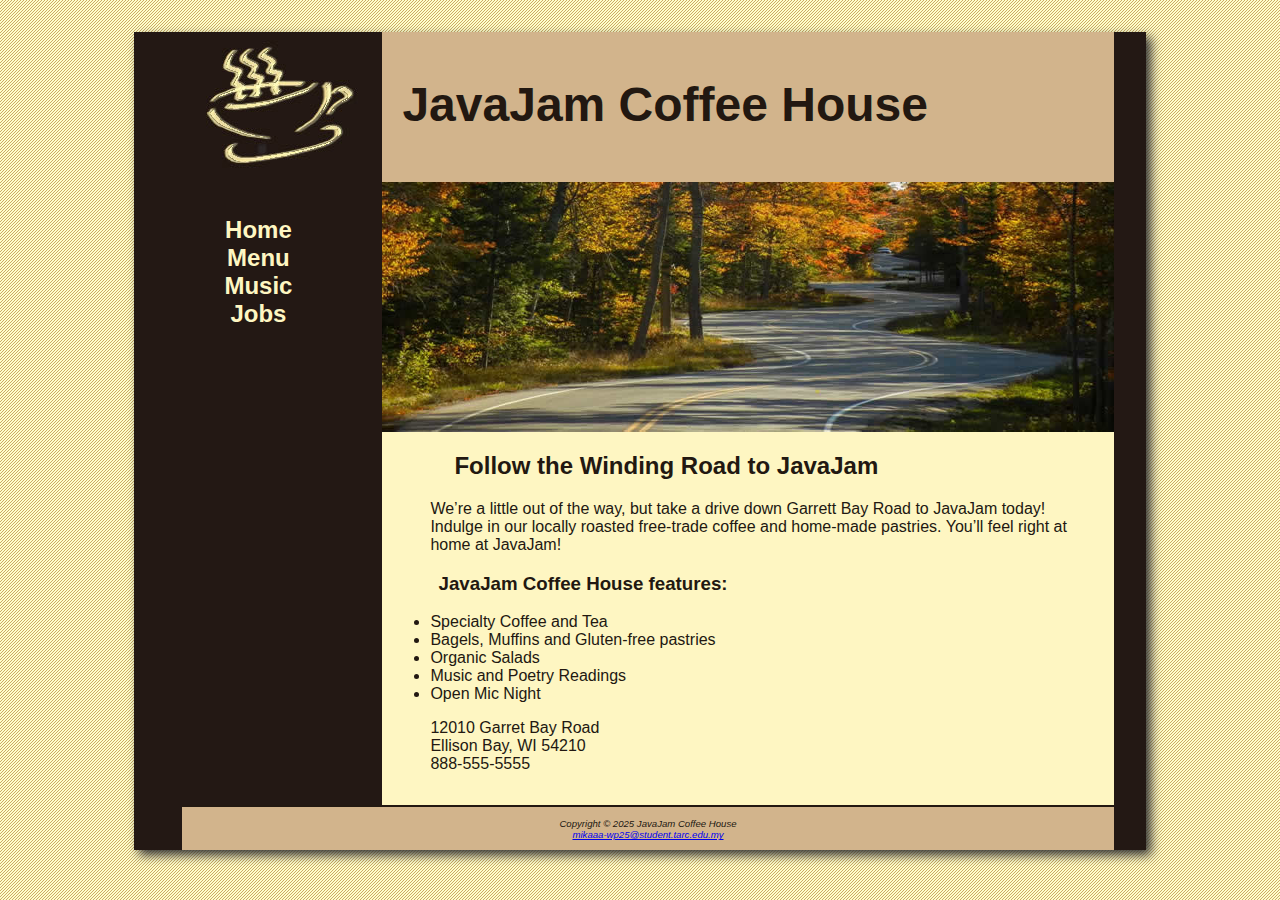
<file: index.html>
<!DOCTYPE html>
<html lang="en">
    <head>
        <meta charset="UTF-8">
        <title>JavaJam Coffee House</title>
        <link rel="stylesheet" href="javajam.css">
    </head>
    <body>
        <div id="wrapper">
            <header><h1>JavaJam Coffee House</h1></header>
            <nav>
                <ul>
                    <li><a href="index.html">Home</a></li>
                    <li><a href="menu.html">Menu</a></li>
                    <li><a href="music.html">Music</a></li>
                    <li><a href="jobs.html">Jobs</a></li>
                </ul>
            </nav>
            <main>
                <div id="heroroad"></div>
                <h2>Follow the Winding Road to JavaJam</h2>
                <p>We&rsquo;re a little out of the way, but take a drive down Garrett Bay Road to JavaJam today! Indulge in our locally roasted free-trade coffee and home-made pastries. You&rsquo;ll feel right at home at JavaJam!</p>
                <h3>JavaJam Coffee House features:</h3>
                <ul>
                    <li>Specialty Coffee and Tea</li>
                    <li>Bagels, Muffins and Gluten-free pastries</li>
                    <li>Organic Salads</li>
                    <li>Music and Poetry Readings</li>
                    <li>Open Mic Night</li>
                </ul>
                <div><!--divison-->
                    12010 Garret Bay Road <br>
                    Ellison Bay, WI 54210 <br>
                    888-555-5555 <br>
                </div>
            </main>
            <footer>
                    <br> Copyright &copy; 2025 JavaJam Coffee House <br>
                    <a href="mailto:mikaaa-wp25@student.tarc.edu.my">mikaaa-wp25@student.tarc.edu.my</a>
            </footer>
            </div>
    </body>
</html>
</file>
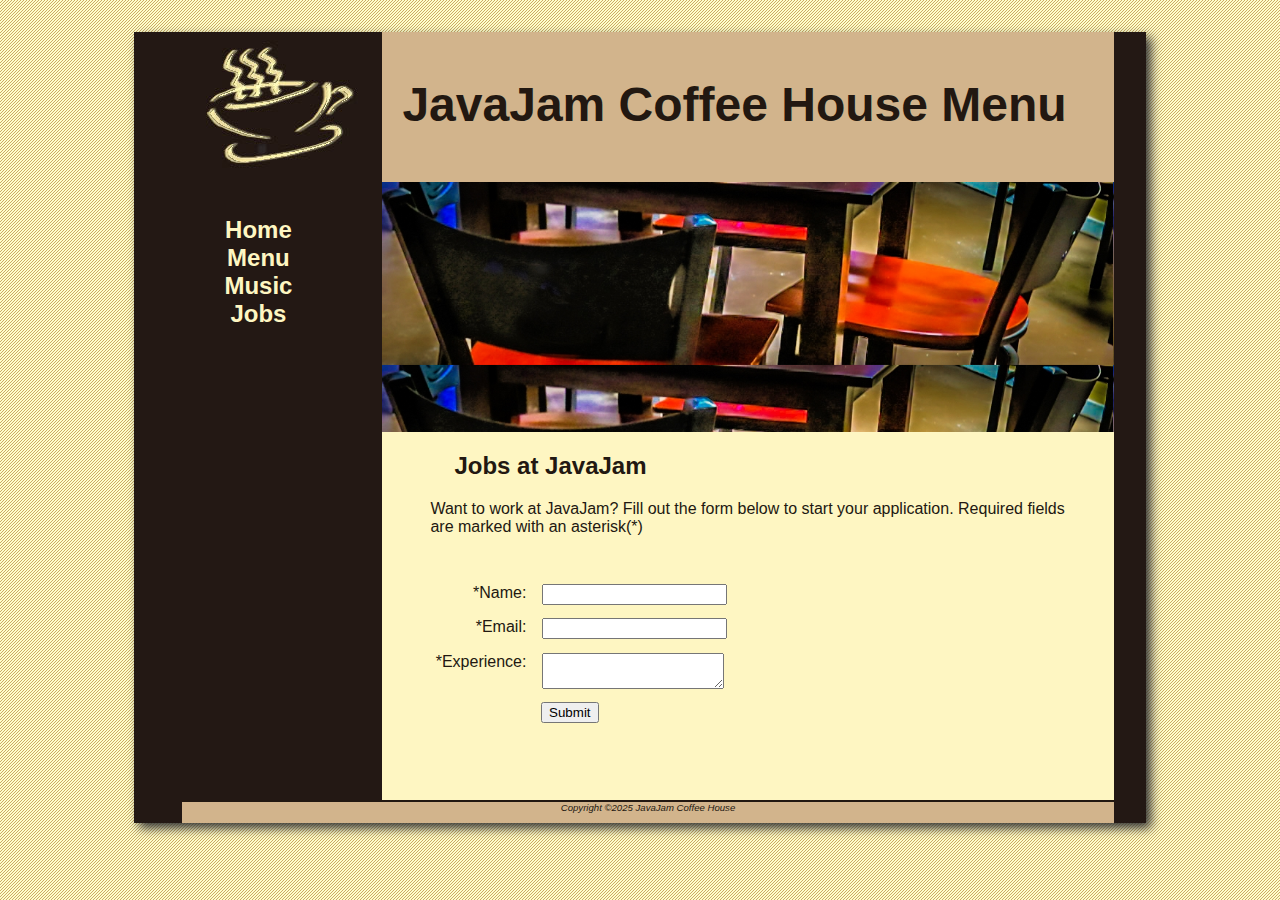
<file: jobs.html>
<!DOCTYPE html>
<html>
    <head>
        <meta charset="UTF-8">
        <title>JavaJam Coffee House Menu</title>
        <link rel="stylesheet" href="javajam.css">
    </head>
    <body>
        <div id="wrapper">
            <header><h1>JavaJam Coffee House Menu</h1></header>
            <nav>
                <ul>
                    <li><a href="index.html">Home</a></li>
                    <li><a href="menu.html">Menu</a></li>
                    <li><a href="music.html">Music</a></li>
                    <li><a href="jobs.html">Jobs</a></li>
                </ul>
            </nav>
            <main>
                <div id="herojobs"></div>
                <h2>Jobs at JavaJam</h2>
                <p>Want to work at JavaJam? Fill out the form below to start your application. Required fields are marked with an asterisk(*)</p>
                <form method="post" action="https://webdevbasics.net/scripts/javajam8.php">
                    <label for="myName">*Name:</label>
                    <input type="text" id="myName" name="myName" required="required">
                    <label for="myEmail">*Email:</label>
                    <input type="email" id="myEamil" name="myEamil" required="required">
                    <label for="myExperience">*Experience:</label>
                    <textarea id="myExperience" name="myExperience" required="required" rows="2" cols="20"></textarea>
                    <input type="submit" id="mySubmit" value="Submit" >
                </form>
            </main>
            <footer>
                Copyright &copy;2025 JavaJam Coffee House<br>
                <a href="mailto:hengyj-wp25@student.tac.edu.my"></a>
            </footer>
        </div>
    </body>
</file>
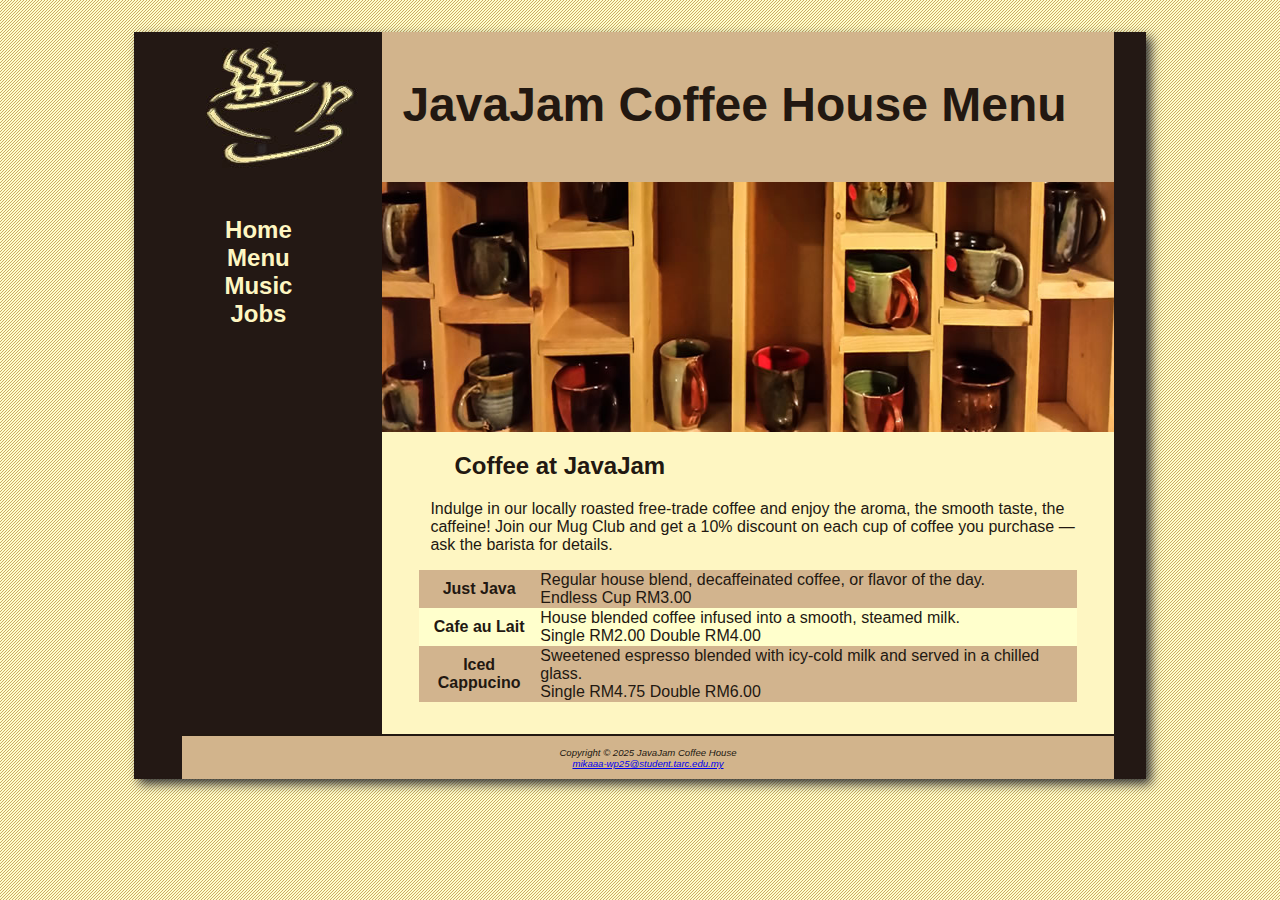
<file: menu.html>
<!DOCTYPE html>
<html>
    <head>
        <meta charset="UTF-8">
        <title>JavaJam Coffee House Menu</title>
        <link rel="stylesheet" href="javajam.css">
    </head>
    <body>
        <div id="wrapper">
            <header><h1>JavaJam Coffee House Menu</h1></header>
            <nav>
                <ul>
                    <li><a href="index.html">Home</a></li>
                    <li><a href="menu.html">Menu</a></li>
                    <li><a href="music.html">Music</a></li>
                    <li><a href="jobs.html">Jobs</a></li>
                </ul>
            </nav>
            <main>
                <div id="heromugs"></div>
                <h2>Coffee at JavaJam</h2>
                <p>Indulge in our locally roasted free-trade coffee and enjoy the aroma, the smooth taste, the caffeine! Join our Mug Club and get a 10% discount on each cup of coffee you purchase &mdash; ask the barista for details.</p>
                <table>
                <tr>
                <th>Just Java</th>
                <td>Regular house blend, decaffeinated coffee, or flavor of the day. <br>
                    Endless Cup RM3.00</td>
                </tr>
                <tr>
                    <th><strong>Cafe au Lait</strong></th>
                    <td>House blended coffee infused into a smooth, steamed milk. <br>
                        Single RM2.00 Double RM4.00</td>
                </tr>
                <tr>
                    <th><strong>Iced Cappucino</strong></th>
                    <td>Sweetened espresso blended with icy-cold milk and served in a chilled glass. <br>
                        Single RM4.75 Double RM6.00</td>
                </tr>
            </table>
            </main>
            <footer>
                    <br> Copyright &copy; 2025 JavaJam Coffee House <br>
                    <a href="mailto:mikaaa-wp25@student.tarc.edu.my">mikaaa-wp25@student.tarc.edu.my</a>
            </footer>
        </div>
    </body>
</html>
</file>
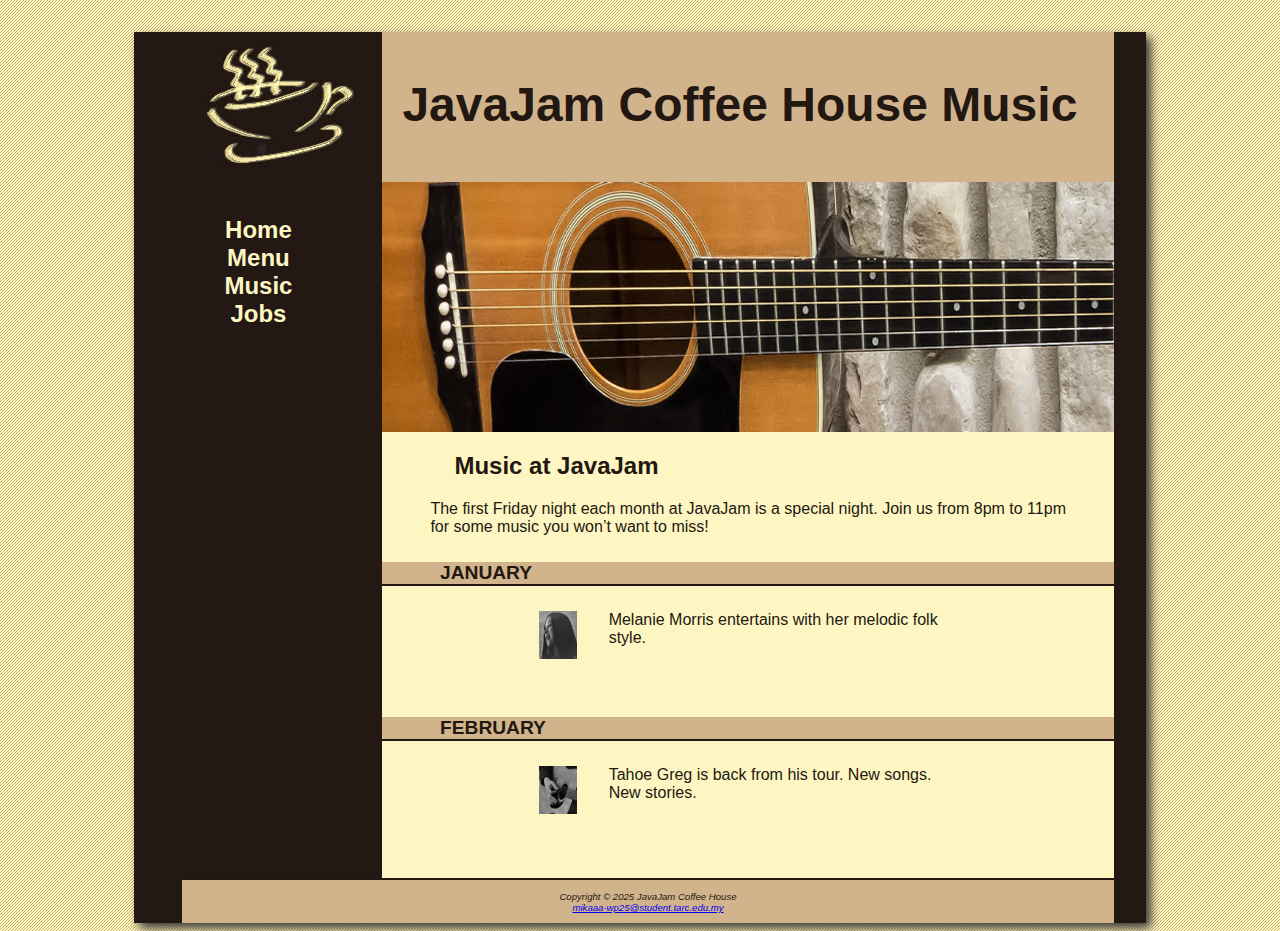
<file: music.html>
<!DOCTYPE html>
<html>
    <head>
        <meta charset="UTF-8">
        <title>JavaJam Coffee House MMusic</title>
        <link rel="stylesheet" href="javajam.css">
    </head>
    <body>
        <div id="wrapper">
            <header><h1>JavaJam Coffee House Music</h1></header>
            <nav>
                <ul>
                    <li><a href="index.html">Home</a></li>
                    <li><a href="menu.html">Menu</a></li>
                    <li><a href="music.html">Music</a></li>
                    <li><a href="jobs.html">Jobs</a></li>
                </ul>
            </nav>
            <main>
                <div id="heroguitar"></div>
                <h2>Music at JavaJam</h2>
                <p>The first Friday night each month at JavaJam is a special night. Join us from 8pm to 11pm for some music you won&rsquo;t want to miss!</p>
                <h4>January</h4>
                <div class="details">
                    <a href="melanie.jpg"><img class="floatleft" src="melaniethumb.jpg" alt="Melanie Picture" height="80" width="80"></a>
                    Melanie Morris entertains with her melodic folk style.
                </div>
                <h4>February</h4>
                <div class="details">
                    <a href="greg.jpg"><img class="floatleft" src="gregthumb.jpg" alt="Greg Picture" height="80" width="80"></a>
                    Tahoe Greg is back from his tour. New songs. New stories.
                </div>
            </main>
            <footer>
                    <br> Copyright &copy; 2025 JavaJam Coffee House <br>
                    <a href="mailto:mikaaa-wp25@student.tarc.edu.my">mikaaa-wp25@student.tarc.edu.my</a>
            </footer>
        </div>
    </body>
</html>
</file>
<file: javajam.css>
* {
    box-sizing: border-box;
}

body {
    background-color: #FCEBB6;
    color: #221811;
    font-family: Verdana, Arial, sans-serif;
    background-image: url('background.gif');
}

header {
    background-color: #D2B48C;
    /*text-align: center;*/
    height: 150px;
    background-image: url(javajamlogo.jpg);
    background-repeat: no-repeat;
    display: block;
}

h1 {
    /*line-height: 200%; line spacing. 200% = double spacing*/
    padding-top: 45px;
    padding-left: 220px;
    /*padding: 45px 0px 220px;*/
    font-size: 3em;
}

nav {
    text-align: center;
    font-weight: bold;
    font-size: 1.5em;
    padding-top: 10px;
    float: left; /*to float an element on the left side of the container*/
    width: 200px;
    display: block;
}

nav a {
    text-decoration: none /*remove underline*/
}

nav a:link {
    color:#FEF6C2
}

nav a:visited {
    color:#D2B48C
}

nav a:hover {
    color:#CC9933
}

nav ul {
    list-style-type: none; /*remnove link marker*/
    padding-left: 0;
}

footer {
    background-color: #D2B48C;
    font-size: .60em;
    font-style: italic;
    text-align: center;
    padding-bottom: 10px;
    border-top: 2px solid #221811;
    display: block;
}

h4 {
    background-color: #D2B48C;
    font-size: 1.2em;
    padding-left: .5em;
    padding-bottom: .25em;
    text-transform: uppercase;
    border-bottom: 2px solid #231814;
    padding-bottom: 0;
    clear: left; /*often used to terminate or clear a float*/
}

main {
    padding-left: 0;
    padding-right: 0;
    padding-top: 0;
    padding-bottom: 2em;
    display: block;
    margin-left: 200px;
    background-color: #FEF6C2;
    
}

.details {
    padding-left: 20%;
    padding-right: 20%;
    overflow: auto; /*often used  to clear a float, although its intended purpose is to configure how much content should display if it is too large
    for the area to allocate. Auto is, if needed, scroll*/
}

img {
    padding-left: 10px;
    padding-right: 10px;
}

#wrapper {
    width: 80%; /*the width of the content of an element*/
    margin-left: auto; /*configure the space in the left margin of the element*/
    margin-right: auto; /*configure the space in the right margin of the element*/
    background-color: #231814;
    min-width: 900px;
    max-width: 1200px;
    box-shadow: 5px 5px 10px #333333; /*horizontal, vertical radius, distance, colour*/
}

#heroroad {
    background-image: url('heroroad.jpg');
    background-size: 100% 100%; /*width, height*/
    height: 250px;
}

#heromugs {
    background-image: url('heromugs.jpg');
    background-size: 100% 100%;
    height: 250px;
}

#heroguitar {
    background-image: url('heroguitar.jpg');
    background-size: 100% 100%;
    height: 250px;
}

#herojobs{
    background-image: url("herojobs.jpg");
    height: 250px;
    background-size: 100%;
}

main h2, h3, h4, p, div, ul, dl{
    padding-left: 3em;
    padding-right: 2em;
}

.floatleft {
    float: left;
    padding-bottom: 2em;
    padding-right: 2em;
}

table{
    width: 90%;
    margin-left: auto;
    margin-right: auto;
    border-spacing: 0;
    background-color: #ffffcc;

}

.td,.th{
    padding: 10px;
}

tr:nth-of-type(odd){
    background-color: #d2b48e;  
}

form{
    padding: 2em;
}

label{
    float: left;
    display: block;
    text-align: right;
    width: 8em;
    padding-right: 1em;
}

input , textarea {
    display: block;
    margin-bottom: 1em;
}

#mySubmit{
    margin-left: 9.5em;
}
</file>
